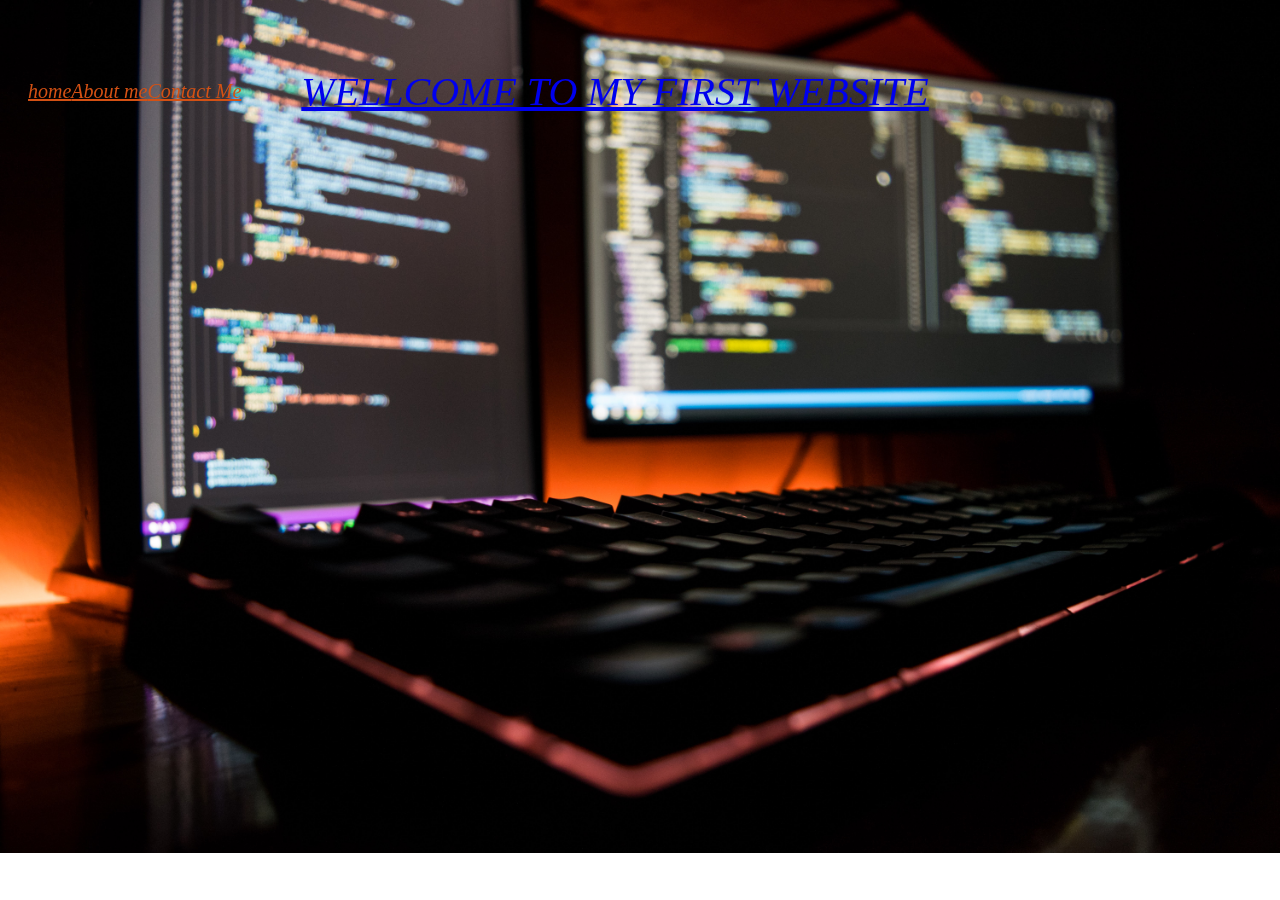
<file: index.html>
<!DOCTYPE html>
<html lang="en">
<head>
    <meta charset="UTF-8">
    <link rel="stylesheet" href="style.css">
    <title>mostafa afravi portfolio</title>
</head>
<body>
<div class="navbar"> 
        <a id="tcolor" href="index.html">home</a>
        <a id="tcolor" href="aboutme.html">About me</a>
        <a id="tcolor" href="contact.html">Contact Me</a>
    <div>
<div id ="wellcome">
    <a href="aboutme.html">wellcome to my first website</a>
<div>

</body>
</html>
</file>
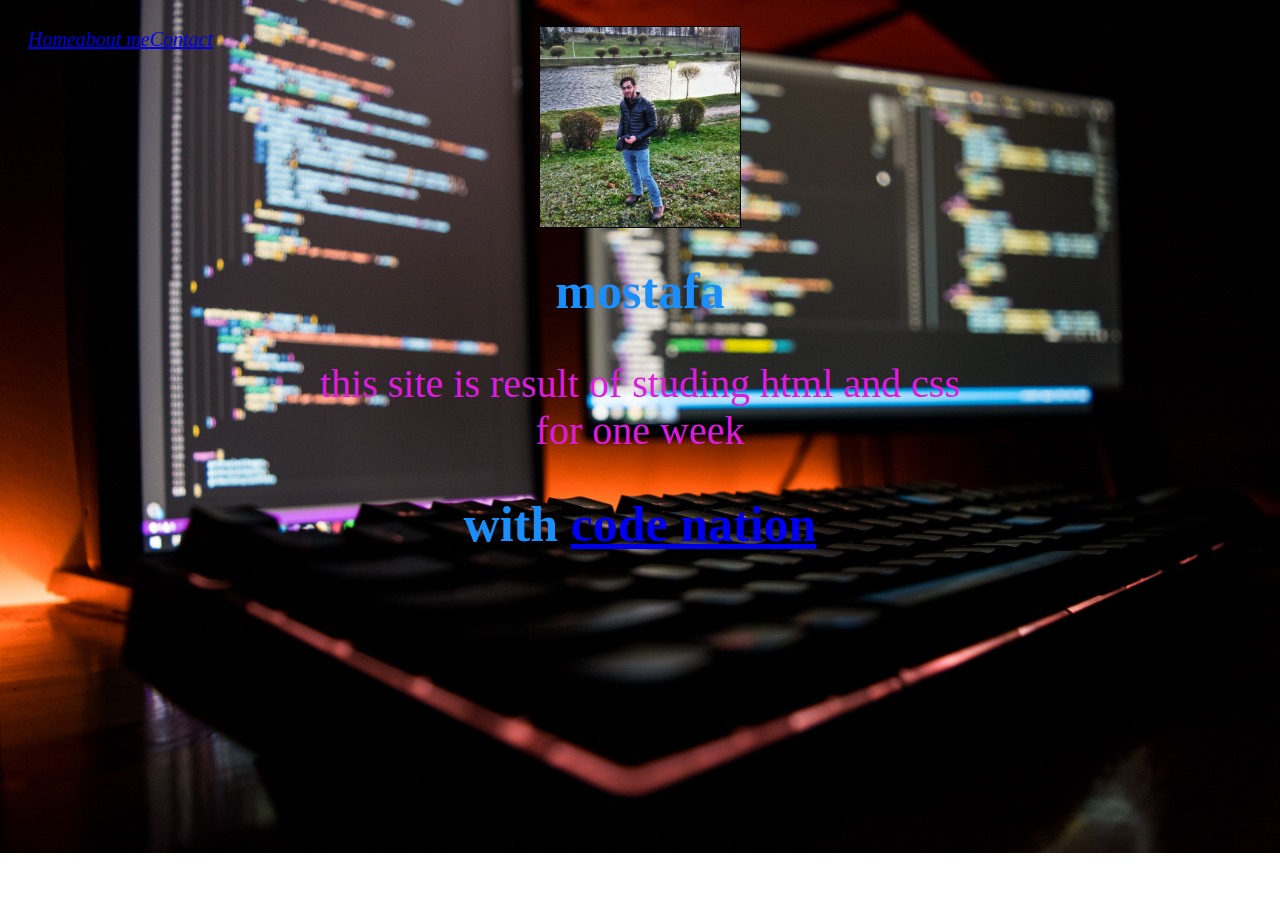
<file: aboutme.html>
<!DOCTYPE html>
<html lang="en">
<head>
    <meta charset="UTF-8">
    <link rel="stylesheet" href="style.css">
    
    <title>aboutme</title>
</head>
<body>
<div class="navbar"> 
    <a href="index.html">Home</a><br>
    <a href="about.html">about me</a><br>
    <a href="contact.html">Contact</a>
</div> 
    <br>
<div>
    <img src="m.jpg" alt="mostafa">
</div>
<div>
    <h1>mostafa</h1>
    <p>this site is result of studing html and css<br>for one week</p>
    <h2>with <a href="https://wearecodenation.com/">code nation</a></h2>
</div>
</body>
</html>
</file>
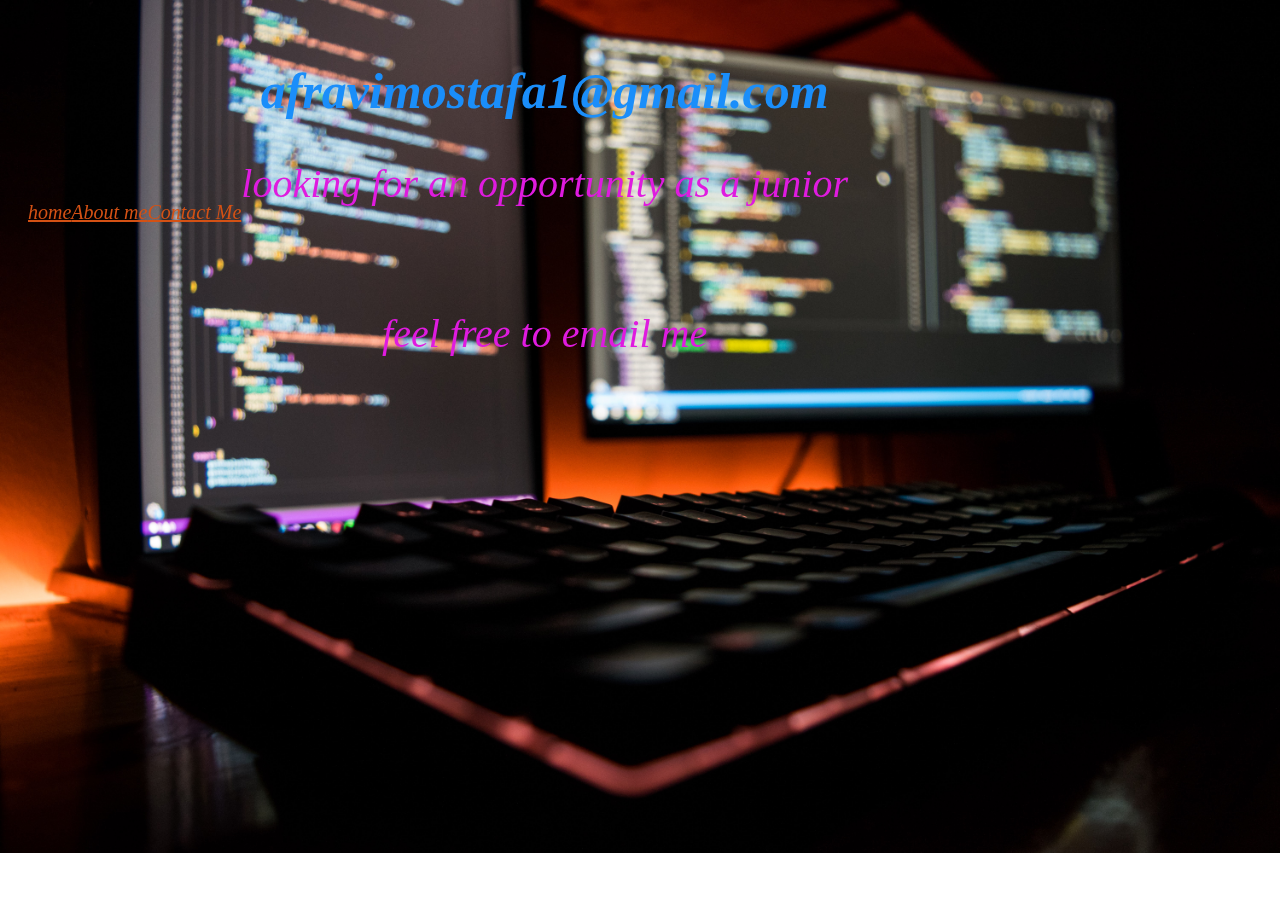
<file: contact.html>
<!DOCTYPE html>
<html lang="en">
<head>
    <meta charset="UTF-8">
    <meta http-equiv="X-UA-Compatible" content="IE=edge">
    <meta name="viewport" content="width=device-width, initial-scale=1.0">
    <link rel="stylesheet" href="style.css">
    <title>contact</title>
</head>
<body>
    <div class="navbar"> 
        <a id="tcolor" href="index.html">home</a>
        <a id="tcolor" href="aboutme.html">About me</a>
        <a id="tcolor" href="contact.html">Contact Me</a>
    <div>
<div>
    <h1>afravimostafa1@gmail.com</h1>
    <p>looking for an opportunity as a junior</p>
    <br>
    <p>feel free  to email me </p>
</div>
</body>
</html>
</file>
<file: style.css>
.navbar{
    position: fixed;
    display:flex;
    font-size: 20px;
  
    font-style: italic;
    resize: auto;
    
    flex-direction: row;
    
    background-repeat: no-repeat;
    justify-content: space-evenly;
    padding: 20px;
    align-items: center;   
    font-family:Georgia, 'Times New Roman', Times, serif;
    color: cyan;
} 

#wellcome{
 
    
        color: white;
        padding: 1em 1.5em;
        text-decoration: none;
        text-transform: uppercase;
        text-align: center;
        font-size: 40px;
      }
      
      a:hover {
        background-color: #555;
      }
      
      a:active {
        background-color: black;
      }
      
      a:visited {
        background-color: #ccc;
      }

body{
    background-image: url("tt.jpg");
    background-repeat: no-repeat;
    background-size:cover;
   
}
h1 {
    color:rgb(26, 142, 250);
    font-size: 50px;
    text-align: center;
    align-items: center;
}
h2{
    color:rgb(26, 142, 250);
    font-size: 50px;
    text-align: center;
    align-items: center;
}
p{
    color:rgb(223, 27, 223);
    font-size: 40px;
    text-align: center;
    align-items: center;
}

#tcolor{
    color: rgb(212, 81, 20);
}
img{
    height: 200px;
    width: 200px;
    border: 1px solid black;
    margin: 4px;

    max-width: 100%;
    max-height: 100%;
    display: flex;
    margin: 0 auto;
}
</file>
